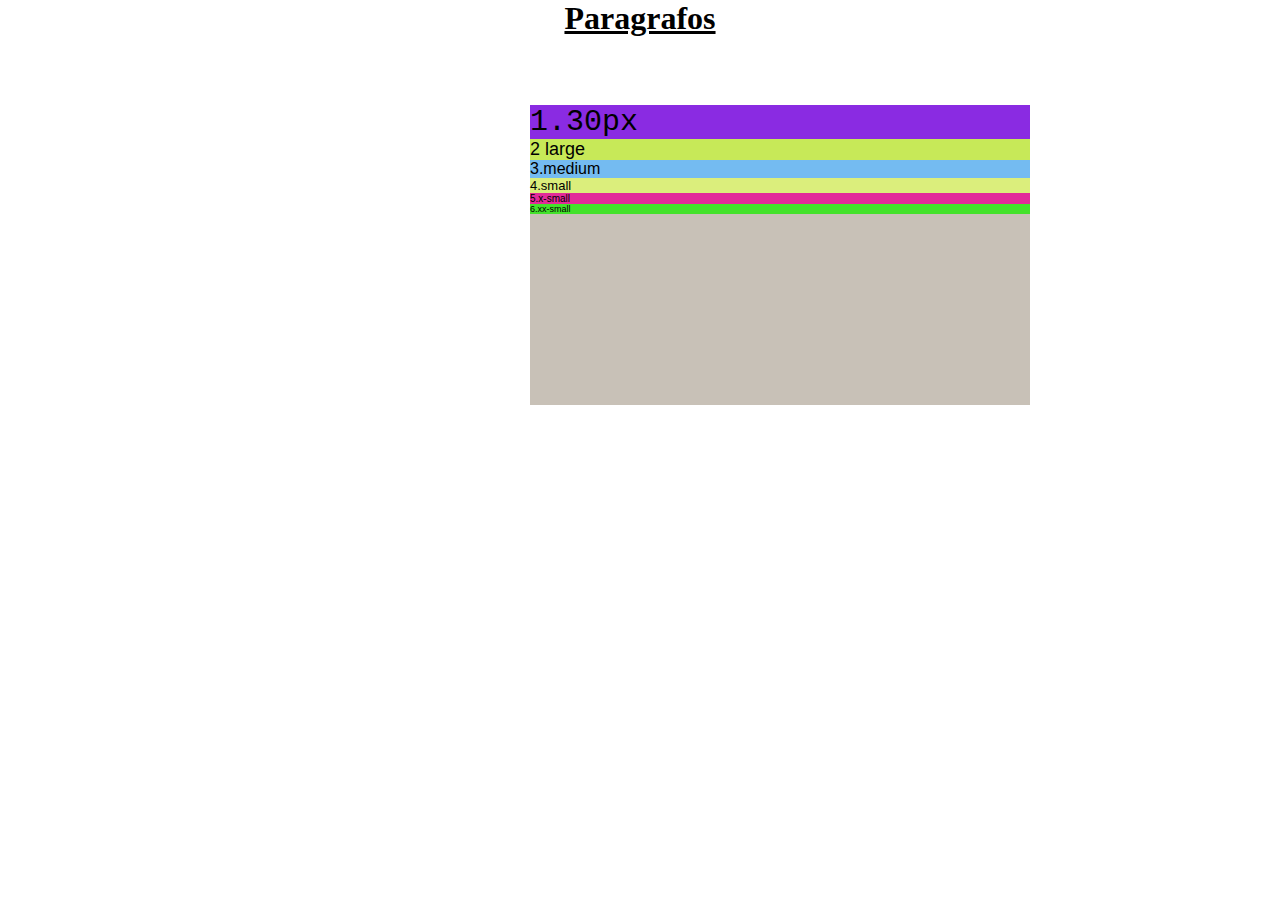
<file: CSS ii/index.html>
<!DOCTYPE html>
<html lang="pt-br">
<head>
    <meta charset="UTF-8">
    <meta http-equiv="X-UA-Compatible" content="IE=edge">
    <meta name="viewport" content="width=device-width, initial-scale=1.0">
    <link rel="stylesheet" href="./css/estilo.css">
    <title>Atividade Css 2</title>
</head>
<body>
    <h1>Paragrafos</h1><br>

    <div class="container" >
    
        <p class="para1" >1.30px</p>
        <p class="para2">2 large</p>
        <p class="para3">3.medium</p>
        <p class="para4">4.small</p>
        <p class="para5">5.x-small</p>
        <p class="para6">6.xx-small</p>
    </div> 
</body>
</html>
</file>
<file: CSS ii/css/estilo.css>
* {
    margin: 0;
    padding: 0;
    border: 0;
    /* reset */
  }
    .container {
        background-color: rgb(200, 193, 183);
        width: 500px;;
        height: 300px;
        margin-left: 530px;
        margin-top: 50px;
    }

    h1{
      text-align: center;
      text-decoration-line: underline;
    }

    .listaReceita{
      text-align: justify;
    }

  .para1 {
    font-family: 'Courier New', Courier, monospace;
    font-size: 30px;
    background-color: blueviolet;
  }
  .para2 {
    font-family:'Franklin Gothic Medium', 'Arial Narrow', Arial, sans-serif;
    font-size:large;
    background-color: rgb(199, 233, 88);
  }
  .para3 {
    font-family:'Lucida Sans', 'Lucida Sans Regular', 'Lucida Grande', 'Lucida Sans Unicode', Geneva, Verdana, sans-serif;
    font-size: medium;
    background-color: rgb(116, 187, 241);
  }
  .para4 {
    font-family: Verdana, Geneva, Tahoma, sans-serif;
    font-size: small;
    background-color: rgb(219, 238, 124);
  }
  .para5 {
    font-family:'Segoe UI', Tahoma, Geneva, Verdana, sans-serif;
    font-size: x-small;
    background-color: rgb(226, 43, 153);
  }
  .para6 {
    font-family: Impact, Haettenschweiler, 'Arial Narrow Bold', sans-serif;
    font-size: xx-small;
    background-color: rgb(67, 226, 43);
  }
</file>
